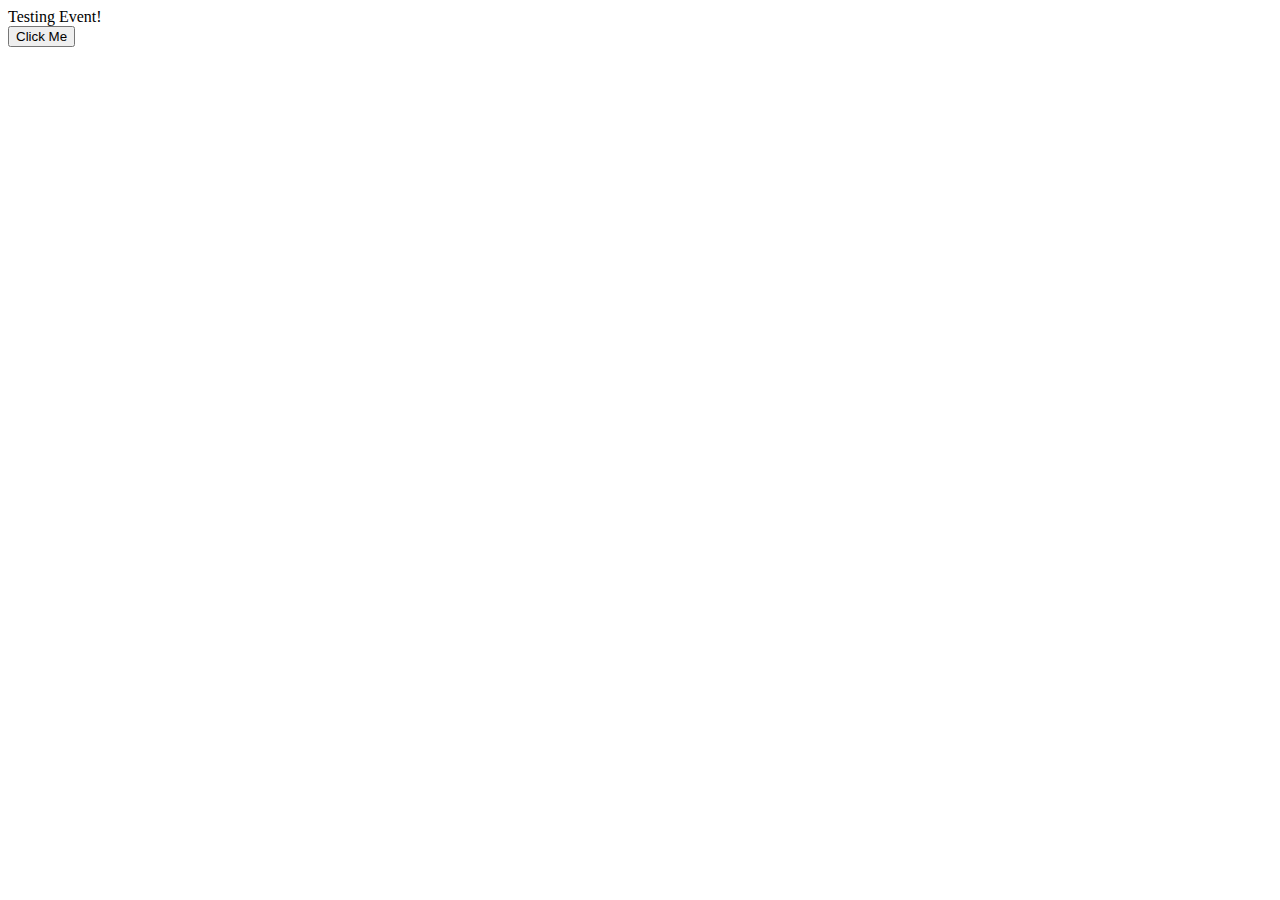
<file: index.html>
<!DOCTYPE html>
<html lang="en">
<head>
    <meta charset="UTF-8">
    <meta name="viewport" content="width=device-width, initial-scale=1.0">
    <title>JavaScript</title>
</head>
<body>
    
<!--============ array & object =================-->
    <!-- <h1 id="header">Id Header</h1>
    <h1 class="header">Class Header</h1>
    <h2>Tag Header</h2>

    <div class="test">
        <h1>
            Test Query Selector!
        </h1>
    </div> -->

<!--============ Event =================-->
    <div class="testEvent">
        Testing Event!
    </div>
    <button class="btn">Click Me</button>
    
    <!-- <script src="/scripts/conditional_statement.js"></script>
    <script src="/scripts/looping_statement.js"></script>
    <script src="/scripts/array_and_object.js"></script> -->
    <script src="/scripts/event.js"></script>
</body>
</html>
</file>
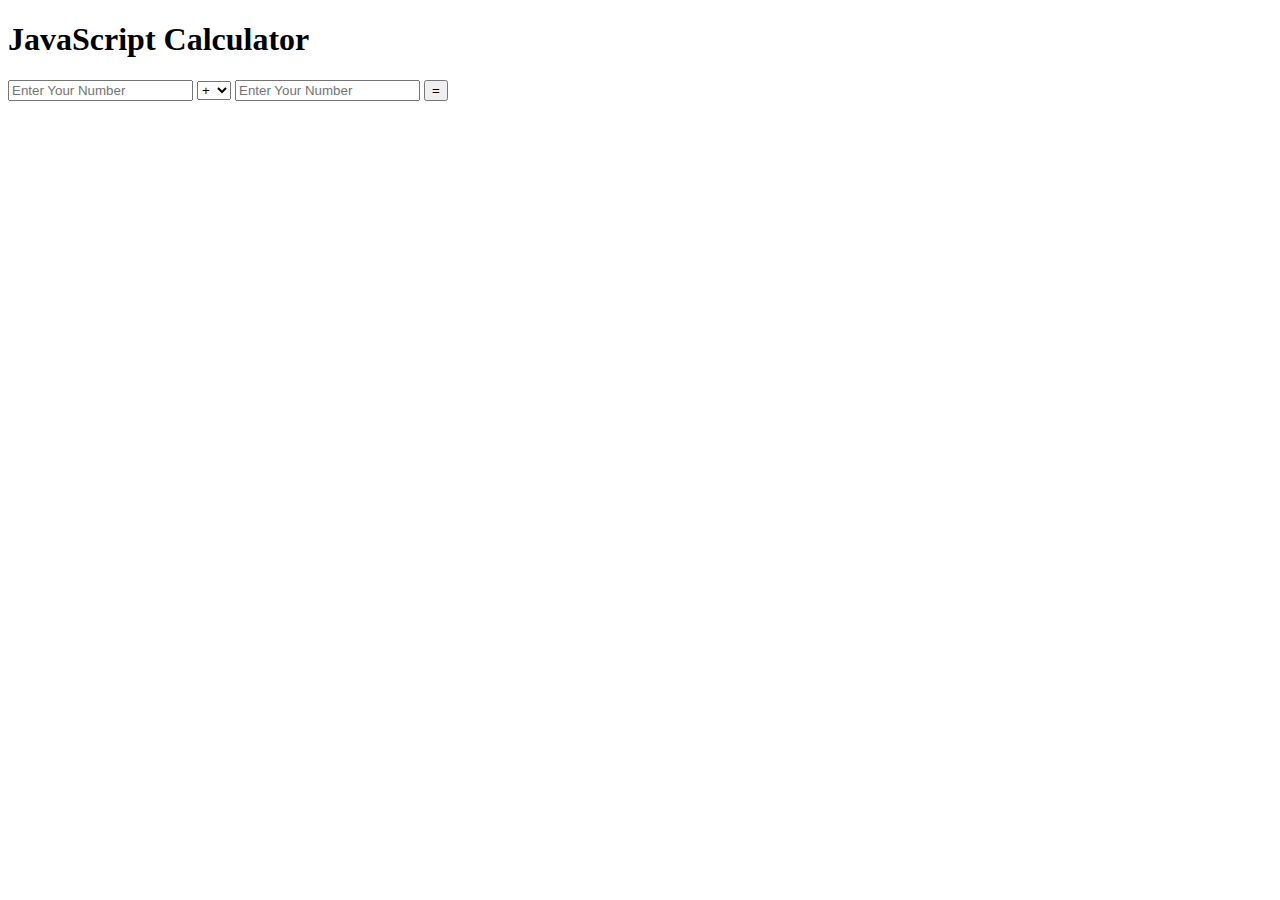
<file: calculator.html>
<!DOCTYPE html>
<html lang="en">

<head>
    <meta charset="UTF-8">
    <meta name="viewport" content="width=device-width, initial-scale=1.0">
    <title>Calculator</title>
</head>

<body>
    <h1>
        JavaScript Calculator
    </h1>
    <p id="err" style="color: blue; font-weight: bold;"></p>
    <input id="num_one" type="text" placeholder="Enter Your Number">
    <select id="sing">
        <option value="+">+</option>
        <option value="-">-</option>
        <option value="x">x</option>
        <option value="/">/</option>
        <option value="%">%</option>
    </select>
    <input id="num_two" type="text" placeholder="Enter Your Number">
    <button id="calculate" type="submit">=</button>
    <span id="output"></span>

    <script>
        var num_one = document.querySelector('#num_one');
        var num_two = document.querySelector('#num_two');
        var sign = document.querySelector('#sing');
        var calculate = document.querySelector('#calculate');
        var output = document.querySelector('#output');
        var err = document.querySelector('#err');
        var ans;

        calculate.addEventListener('click', function () {
            if (num_one.value == "" && num_two.value == "") {
                err.innerHTML = "Please Enter The Number!";
            } else {
                if (num_one.value == "") {
                    err.innerHTML = "Please Enter The NumOne!";
                } else {
                    if (num_two.value == "") {
                        err.innerHTML = "Please Enter The NumTwo!";
                    } else {
                        err.innerHTML = "";

                        switch (sign.value) {
                            case '+':
                                ans = parseInt(num_one.value) + parseInt(num_two.value);
                                break;
                            case '-':
                                ans = parseInt(num_one.value) - parseInt(num_two.value);
                                break;
                            case 'x':
                                ans = parseInt(num_one.value) * parseInt(num_two.value);
                                break;
                            case '/':
                                ans = parseInt(num_one.value) / parseInt(num_two.value);
                                break;
                            case '%':
                                ans = parseInt(num_one.value) % parseInt(num_two.value);
                                break;
                            default:
                                console.log("error");
                                break;
                        }
                        output.innerHTML = ans;
                    }
                }
            }
        })
    </script>
</body>

</html>
</file>
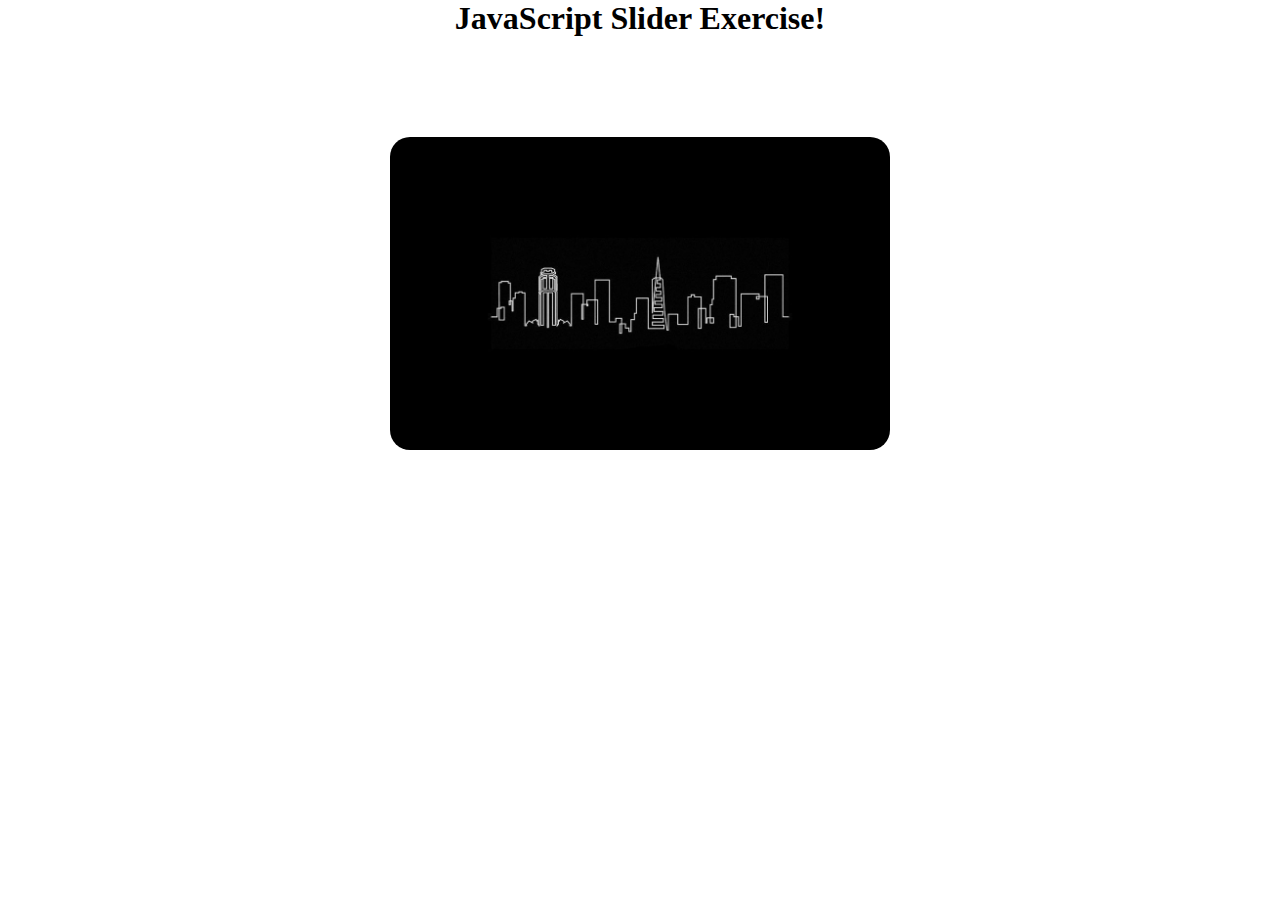
<file: js_slide.html>
<!DOCTYPE html>
<html lang="en">
<head>
    <meta charset="UTF-8">
    <meta name="viewport" content="width=device-width, initial-scale=1.0">
    <title>JS Slider</title>
    <style>
        *{
            margin: 0;
            padding: 0;
        }
        .slider_content{
            width: 500px;
            height: 300px;
            margin: 100px auto;
        }

    </style>
</head>
<body>
    <h1 style="text-align: center;">
        JavaScript Slider Exercise!
    </h1>
    <div class="slider_content">
        <img src="/images/slide_1.jpg" width="100%" alt="" srcset="">
        <img src="/images/slide_2.jpg" width="100%" alt="" srcset="">
        <img src="/images/slide_3.jpg" width="100%" alt="" srcset="">
    </div>

    <script>
        var slide_index = 0;
        slider();

        function slider() {
            var slide_images = document.querySelector('.slider_content').children;
            for (let i = 0; i < slide_images.length; i++) {
                slide_images[i].style.cssText = "display:none;";
            }
            slide_index++;
            if (slide_index > slide_images.length) {
                slide_index = 1;
            }
            slide_images[slide_index-1].style.cssText = "display:block;border-radius:20px;";
            setTimeout(slider, 2000);
        }
    </script>
</body>
</html>
</file>
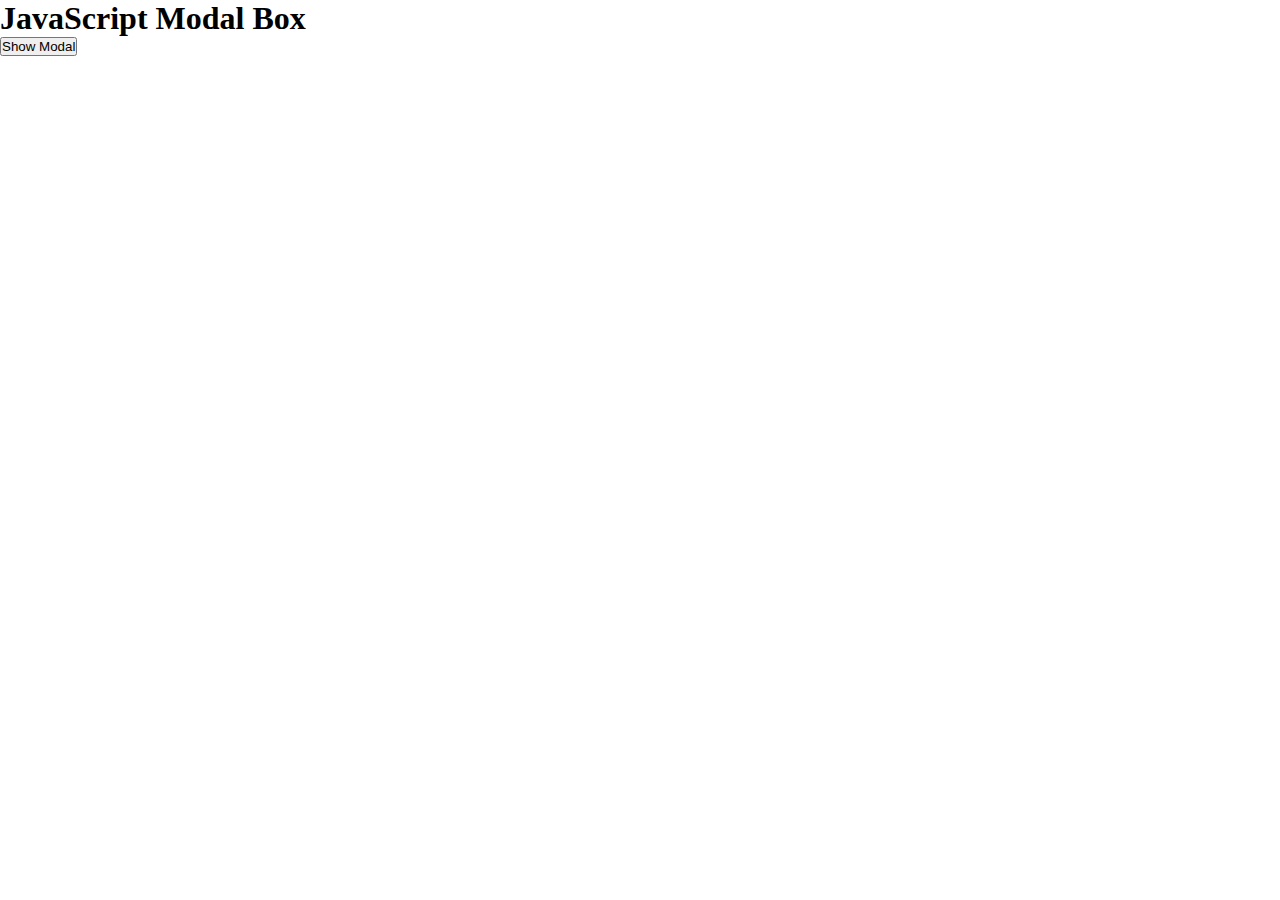
<file: modal_form.html>
<!DOCTYPE html>
<html lang="en">
<head>
    <meta charset="UTF-8">
    <meta name="viewport" content="width=device-width, initial-scale=1.0">
    <title>Modal</title>
    <link rel="stylesheet" href="/style/style.css">
</head>
<body>
    <h1>JavaScript Modal Box</h1>

    <button class="show_modal">Show Modal</button>
    <div class="modal">
        <div class="overlay">

        </div>
        <div class="content">
            <button class="close_modal">&times;</button>
        </div>
    </div>

    <script>
        document.querySelector('.show_modal').addEventListener('click', function() {
            document.querySelector('.modal').style.display = "block";
        })
        document.querySelector('.close_modal').addEventListener('click', function() {
            document.querySelector('.modal').style.display = "none";
        })
    </script>
</body>
</html>
</file>
<file: style/style.css>
*{
    margin: 0;
    padding: 0;
}

.modal{
    display: none;
}

.overlay{
    position: absolute;
    top: 0;
    width: 100%;
    height: 100%;
    background-color: #00000034;
}

.content{
    position: fixed;
    width: 400px;
    height: 300px;
    background-color: #ffffff;
    z-index: 999;
    left: 0;
    right: 0;
    top: 0;
    bottom: 0;
    margin: 120px auto;
}

.content button{
    float: right;
    padding: 10px;
}
</file>
